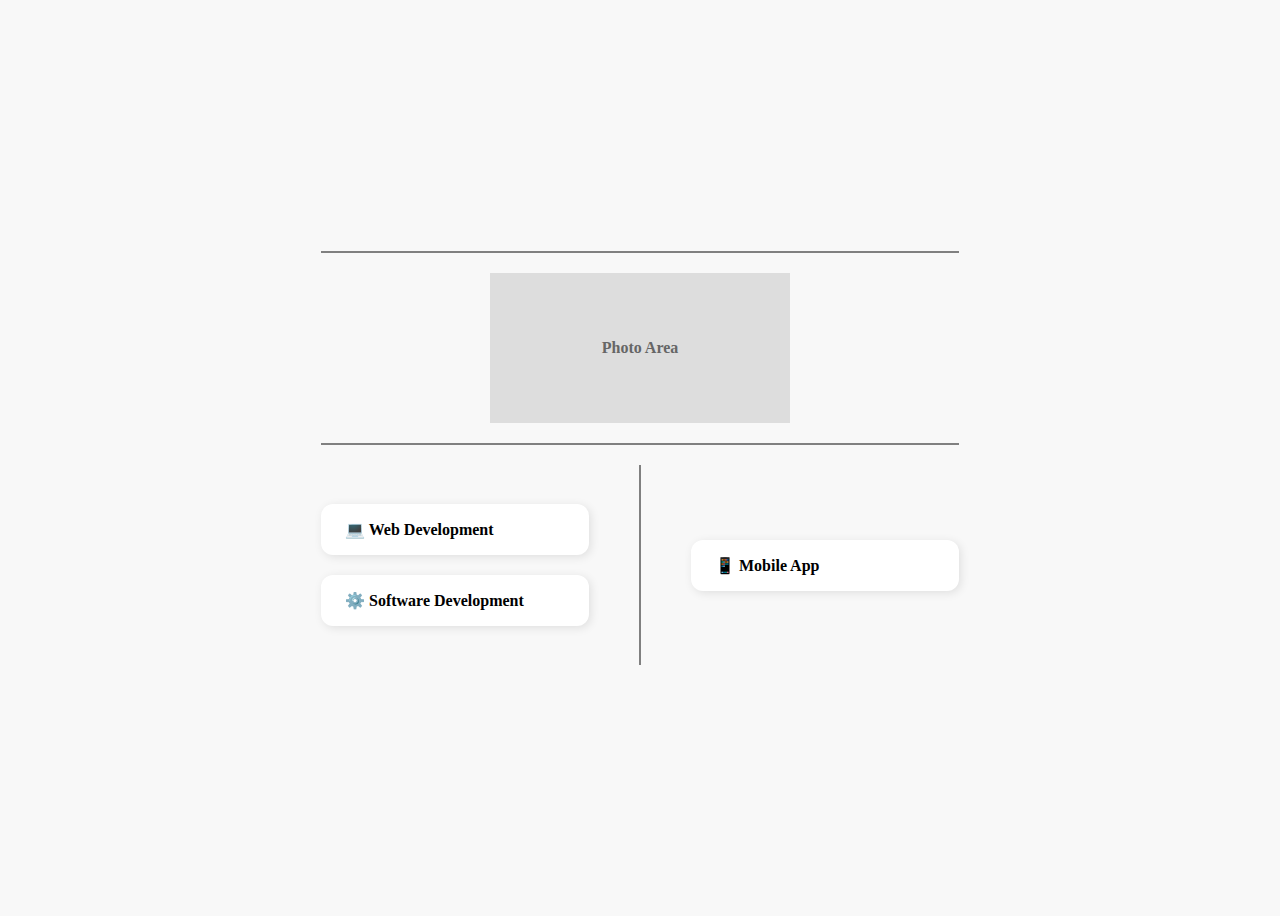
<file: service.html>
<!DOCTYPE html>
<html lang="id">
<head>
    <meta charset="UTF-8">
    <meta name="viewport" content="width=device-width, initial-scale=1.0">
    <title>Development Categories</title>
    <style>
        body {
            display: flex;
            justify-content: center;
            align-items: center;
            height: 100vh;
            background-color: #f8f8f8;
        }

        .container {
            display: flex;
            flex-direction: column;
            align-items: center;
            gap: 20px;
        }

        .horizontal-line {
            width: 100%;
            height: 2px;
            background-color: gray;
        }

        .content {
            display: flex;
            align-items: center;
            gap: 50px;
        }

        .column {
            display: flex;
            flex-direction: column;
            gap: 20px;
        }

        .button {
            display: flex;
            align-items: center;
            gap: 10px;
            background: white;
            padding: 16px 24px;
            border-radius: 12px;
            box-shadow: 2px 2px 10px rgba(0, 0, 0, 0.1);
            font-size: 16px;
            font-weight: bold;
            text-decoration: none;
            color: black;
            width: 220px;
        }

        .button:hover {
            box-shadow: 3px 3px 12px rgba(0, 0, 0, 0.15);
        }

        .divider {
            width: 2px;
            height: 200px;
            background-color: gray;
        }

        .photo-placeholder {
            width: 300px;
            height: 150px;
            background-color: #ddd;
            display: flex;
            align-items: center;
            justify-content: center;
            font-size: 16px;
            font-weight: bold;
            color: #666;
        }
    </style>
</head>
<body>

    <div class="container">
        <!-- Garis Horizontal -->
        <div class="horizontal-line"></div>

        <!-- Area Foto -->
        <div class="photo-placeholder">Photo Area</div>

        <!-- Garis Horizontal -->
        <div class="horizontal-line"></div>

        <!-- Konten Utama -->
        <div class="content">
            <!-- Kolom Kiri -->
            <div class="column">
                <a href="#" class="button">💻 Web Development</a>
                <a href="#" class="button">⚙️ Software Development</a>
            </div>

            <!-- Garis Vertikal -->
            <div class="divider"></div>

            <!-- Kolom Kanan -->
            <div class="column">
                <a href="#" class="button">📱 Mobile App</a>
            </div>
        </div>
    </div>

</body>
</html>
</file>
